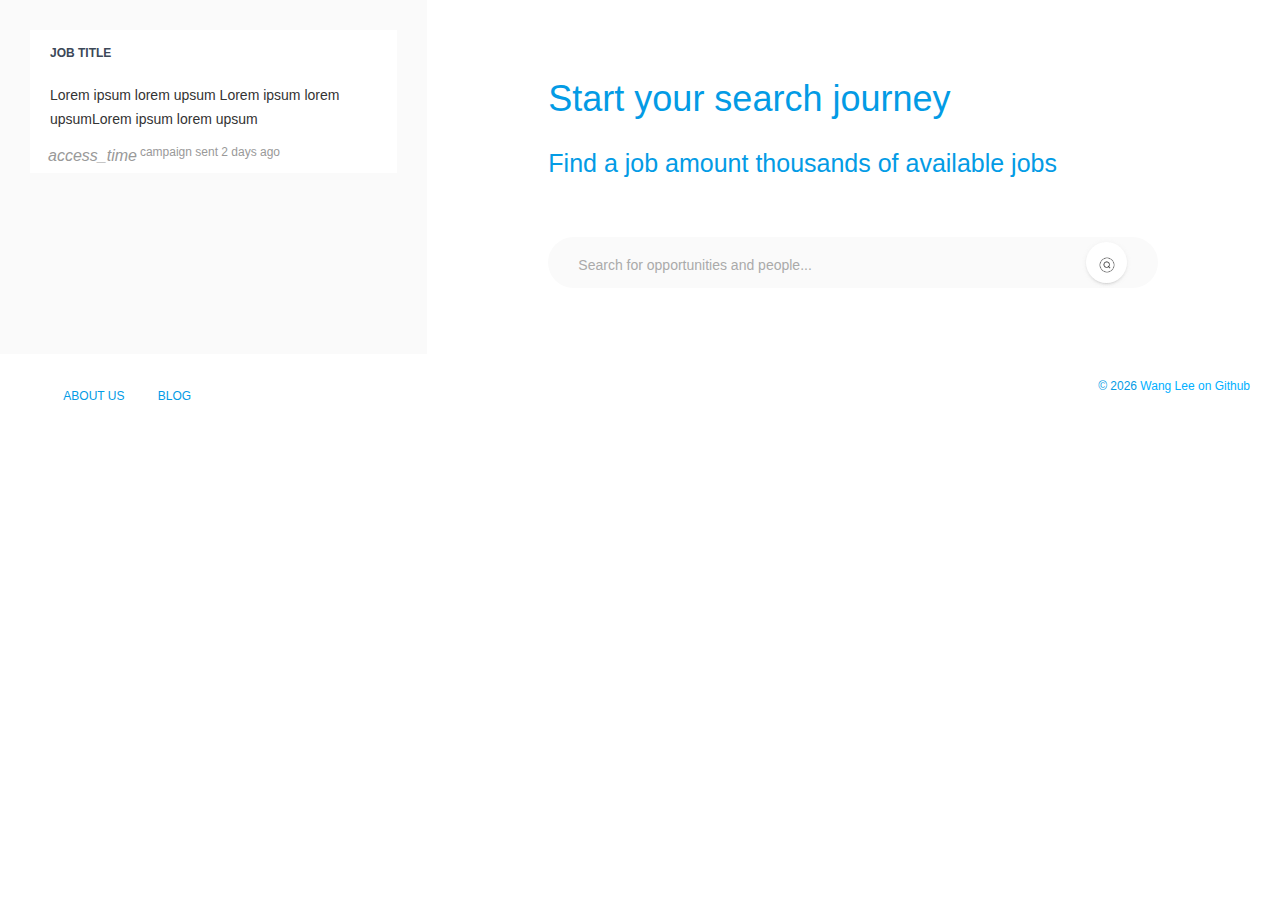
<file: dashboard.html>
<!DOCTYPE html>
<html lang="en" class="perfect-scrollbar-off">
<head>
    <meta http-equiv="Content-Type" content="text/html; charset=UTF-8">
    <link rel="apple-touch-icon" sizes="76x76" href="./assets/apple-icon.png">
    <link rel="icon" type="image/png" href="./assets/favicon.png">
    <meta http-equiv="X-UA-Compatible" content="IE=edge,chrome=1">
    <title>
    </title>
    <meta content="width=device-width, initial-scale=1.0, shrink-to-fit=no" name="viewport">
    <!-- Fonts and icons -->
    <link href="./assets/fonts/all.css" rel="stylesheet"> <!--load all styles -->

    <!-- CSS Files -->
    <link rel="stylesheet" type="text/css" href="./css/css">
    <link rel="stylesheet"  href="./css/style.css">

    <!--script type="text/javascript" charset="UTF-8" src="./js/common.js"></script>
    <script type="text/javascript" charset="UTF-8" src="./js/util.js"></script-->
</head>

<body class="white-theme" >
  <div class="wrapper">
    <div class="main-panel-width">
        <nav class="navbar navbar-expand-lg navbar-transparent navbar-absolute fixed-top ">
            <div class="container-fluid">
                <button class="navbar-toggler" type="button" data-toggle="collapse" aria-controls="navigation-index" aria-expanded="false" aria-label="Toggle navigation">
                    <span class="sr-only">Toggle navigation</span>
                    <span class="navbar-toggler-icon icon-bar"></span>
                    <span class="navbar-toggler-icon icon-bar"></span>
                    <span class="navbar-toggler-icon icon-bar"></span>
                </button>
                <div class="collapse navbar-collapse justify-content-end">
                    <ul class="navbar-nav">
                        <li class="nav-item dropdown">
                            <a class="nav-link" href="./login.html" id="navbarDropdownProfile" data-toggle="dropdown" aria-haspopup="true" aria-expanded="false">
                            </a>
                        </li>
                    </ul>
                </div>
            </div>
        </nav>
        <div class="content">
            <div class="container-fluid">
                <div class="row">
                    <div class="col-lg-4  col-md-4 col-sm-12 side-profile">
                        <div class="col-md-12" id="container-profile">
                            <div class="card card-blog card-profile">
                                <div class="card-body">
                                    <h4 class="card-title">Job title</h4><br>
                                    <p class="card-subtitle" style="text-align:left">Lorem ipsum lorem upsum Lorem ipsum lorem upsumLorem ipsum lorem upsum</p>
                                </div>
                                <div class="card-footer">
                                    <div class="stats">
                                        <i class="material-icons">access_time</i> campaign sent 2 days ago
                                    </div>
                                </div>
                            </div>
                        </div>
                    </div>
                    <div class="col-lg-6  col-md-6 col-sm-12 offset-lg-1 offset-md-1">
                        <br>
                        <span class="main-page-header">
                            <h2 class="mbn-header">Start your search journey</h2>
                            <h3>Find a job amount thousands of available jobs</h3>
                        </span>
                        <form class="search-form">
                            <span class="bmd-form-group">
                                <div class="input-group no-border round-search">
                                    <input type="text" value="" class="form-control form-control-no-border" placeholder="Search for opportunities and people..." >
                                    <button type="submit" class="btn btn-white btn-round btn-just-icon">
                                      <img src="./assets/img/search.png" width="20" height="20">
                                      <div class="ripple-container"></div>
                                    </button>
                                </div>
                            </span>
                        </form>
                        <br><br>
                    </div>
                </div>
            </div>
        </div>
        <footer class="footer">
            <div class="container-fluid">
                <nav class="float-left">
                    <ul>
                        <li>
                            <a href="#">
                            </a>
                        </li>
                        <li>
                            <a href="#">
                                About Us
                            </a>
                        </li>
                        <li>
                            <a href="#">
                                Blog
                            </a>
                        </li>
                    </ul>
                </nav>
                <div class="copyright float-right">
                    ©
                    <script>
                    document.write(new Date().getFullYear())
                    </script>
                    <a href="https://github.com/wang-ories/torre.co" target="_blank">
                        Wang Lee on Github</a>
                </div>
            </div>
        </footer>
    </div>
</div>
<script src="./js/jquery.min.js"></script>
  <script type="text/javascript">
    $(document).ready(function() {
        var api_url = 'http://127.0.0.1:5000/api/v1/info'
        $.ajax({
            url: api_url,
            crossDomain: true,
            dataType: 'json',
            type: "GET",
            success: function(data){
                var card = '';
                $.each(data, function(key, value){
                    var person = data['person']
                    console.log(person['picture'])
                    card += '<div class="card card-blog card-profile">';
                    card += '<div class="card-body"><h4 class="card-title">'+key+'</h4><br><p class="card-subtitle" style="text-align:left">';
                    card +=  '</p></div>';
                    card += '</div>';
                });
                $('#container-profile').html(card);
            }
        })
    });
</script>

</body></html>
</file>
